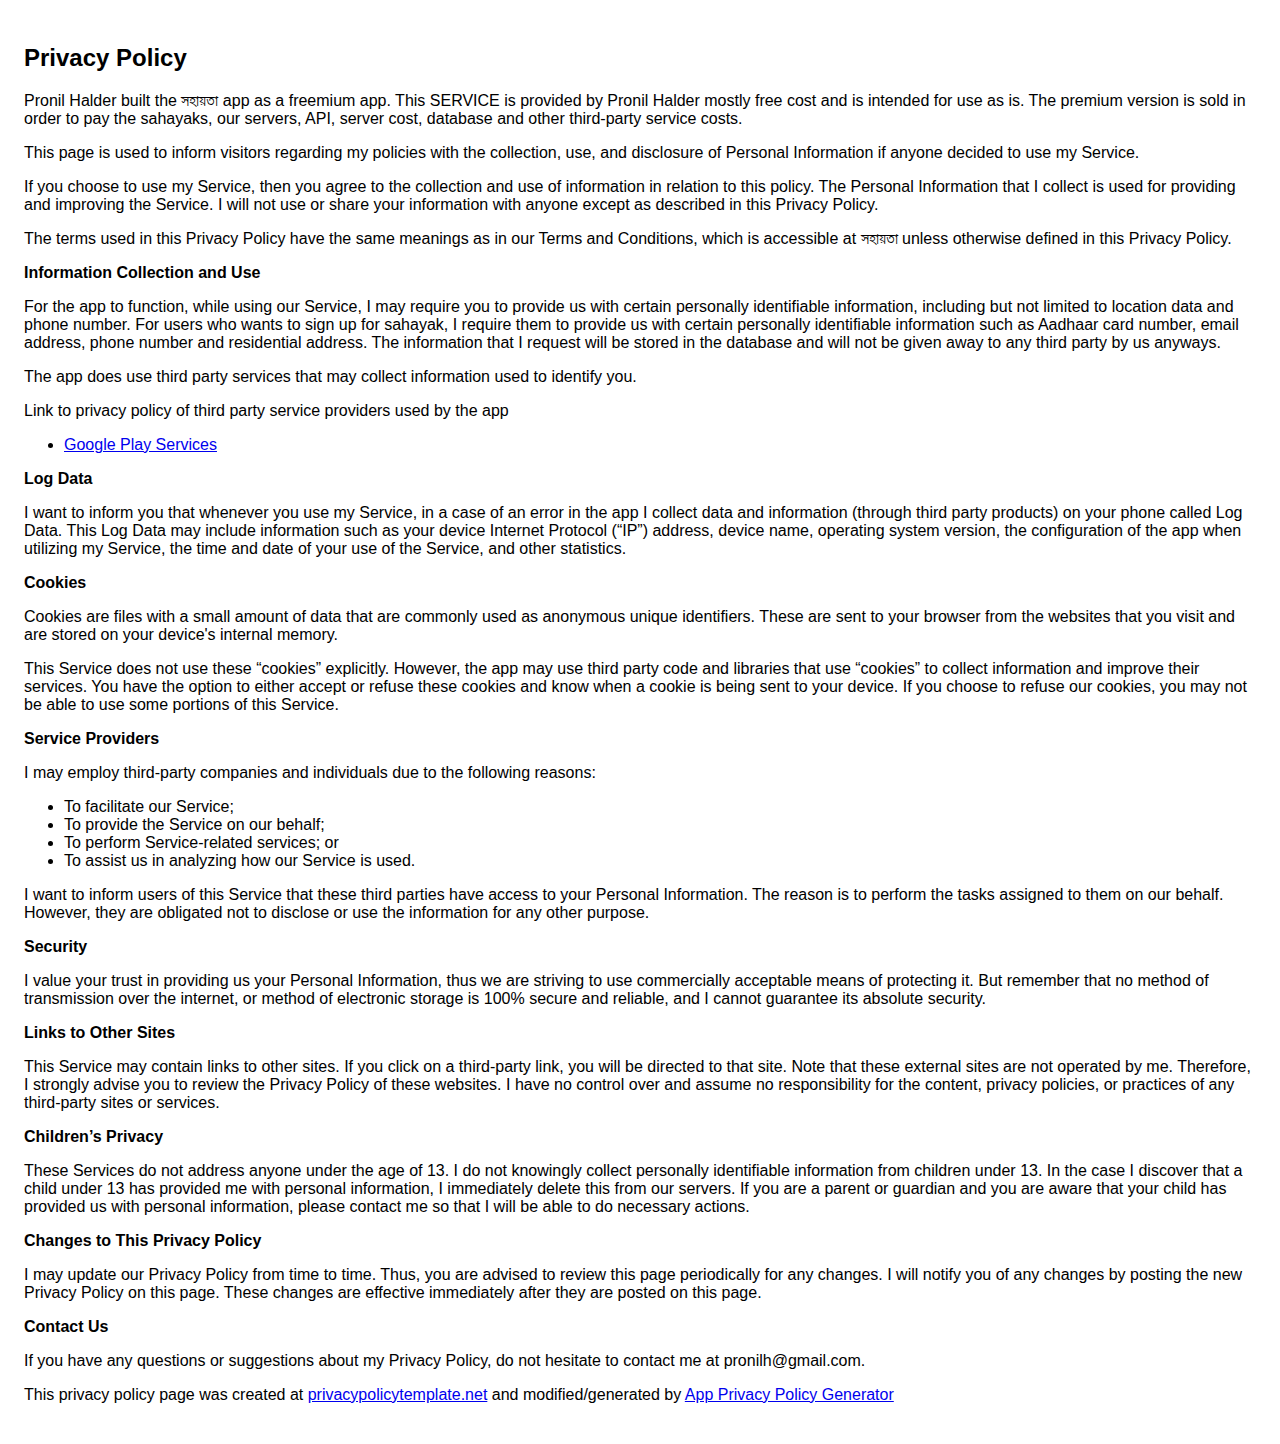
<file: privacy_policy.html>
<!DOCTYPE html>
    <html>
    <head>
      <meta charset='utf-8'>
      <meta name='viewport' content='width=device-width'>
      <title>Privacy Policy</title>
      <style> body { font-family: 'Helvetica Neue', Helvetica, Arial, sans-serif; padding:1em; } </style>
    </head>
    <body>
    <h2>Privacy Policy</h2> <p>
                    Pronil Halder built the সহায়তা app as
                    a freemium app. This SERVICE is provided by
                    Pronil Halder mostly free cost and is intended for
                    use as is. The premium version is sold in order to pay the sahayaks, our servers, API, server cost,
                    database and other third-party service costs.
                  </p> <p>
                    This page is used to inform visitors regarding
                    my policies with the collection, use, and
                    disclosure of Personal Information if anyone decided to use
                    my Service.
                  </p> <p>
                    If you choose to use my Service, then you agree
                    to the collection and use of information in relation to this
                    policy. The Personal Information that I collect is
                    used for providing and improving the Service.
                    I will not use or share your
                    information with anyone except as described in this Privacy
                    Policy.
                  </p> <p>
                    The terms used in this Privacy Policy have the same meanings
                    as in our Terms and Conditions, which is accessible at
                    সহায়তা unless otherwise defined in this Privacy
                    Policy.
                  </p> <p><strong>Information Collection and Use</strong></p> <p>
                    For the app to function, while using our Service,
                    I may require you to provide us with certain
                    personally identifiable information, including but not limited to location data and phone number. 
                    For users who wants to sign up for sahayak, 
                    I require them to provide us with certain 
                    personally identifiable information such as Aadhaar card number, email address, phone number
                    and residential address. The information that I request will be stored in the database and will not be
                    given away to any third party by us anyways.
                  </p> <p>
                    The app does use third party services that may collect
                    information used to identify you.
                  </p> <div><p>
                      Link to privacy policy of third party service providers
                      used by the app
                    </p> <ul><li><a href="https://www.google.com/policies/privacy/" target="_blank">Google Play Services</a></li><!----><!----><!----><!----><!----><!----><!----><!----><!----><!----><!----><!----><!----></ul></div> <p><strong>Log Data</strong></p> <p>
                    I want to inform you that whenever
                    you use my Service, in a case of an error in the
                    app I collect data and information (through third
                    party products) on your phone called Log Data. This Log Data
                    may include information such as your device Internet
                    Protocol (“IP”) address, device name, operating system
                    version, the configuration of the app when utilizing
                    my Service, the time and date of your use of the
                    Service, and other statistics.
                  </p> <p><strong>Cookies</strong></p> <p>
                    Cookies are files with a small amount of data that are
                    commonly used as anonymous unique identifiers. These are
                    sent to your browser from the websites that you visit and
                    are stored on your device's internal memory.
                  </p> <p>
                    This Service does not use these “cookies” explicitly.
                    However, the app may use third party code and libraries that
                    use “cookies” to collect information and improve their
                    services. You have the option to either accept or refuse
                    these cookies and know when a cookie is being sent to your
                    device. If you choose to refuse our cookies, you may not be
                    able to use some portions of this Service.
                  </p> <p><strong>Service Providers</strong></p> <p>
                    I may employ third-party companies
                    and individuals due to the following reasons:
                  </p> <ul><li>To facilitate our Service;</li> <li>To provide the Service on our behalf;</li> <li>To perform Service-related services; or</li> <li>To assist us in analyzing how our Service is used.</li></ul> <p>
                    I want to inform users of this
                    Service that these third parties have access to your
                    Personal Information. The reason is to perform the tasks
                    assigned to them on our behalf. However, they are obligated
                    not to disclose or use the information for any other
                    purpose.
                  </p> <p><strong>Security</strong></p> <p>
                    I value your trust in providing us
                    your Personal Information, thus we are striving to use
                    commercially acceptable means of protecting it. But remember
                    that no method of transmission over the internet, or method
                    of electronic storage is 100% secure and reliable, and
                    I cannot guarantee its absolute security.
                  </p> <p><strong>Links to Other Sites</strong></p> <p>
                    This Service may contain links to other sites. If you click
                    on a third-party link, you will be directed to that site.
                    Note that these external sites are not operated by
                    me. Therefore, I strongly advise you to
                    review the Privacy Policy of these websites.
                    I have no control over and assume no
                    responsibility for the content, privacy policies, or
                    practices of any third-party sites or services.
                  </p> <p><strong>Children’s Privacy</strong></p> <p>
                    These Services do not address anyone under the age of 13.
                    I do not knowingly collect personally
                    identifiable information from children under 13. In the case
                    I discover that a child under 13 has provided
                    me with personal information,
                    I immediately delete this from our servers. If you
                    are a parent or guardian and you are aware that your child
                    has provided us with personal information, please contact
                    me so that I will be able to do
                    necessary actions.
                  </p> <p><strong>Changes to This Privacy Policy</strong></p> <p>
                    I may update our Privacy Policy from
                    time to time. Thus, you are advised to review this page
                    periodically for any changes. I will
                    notify you of any changes by posting the new Privacy Policy
                    on this page. These changes are effective immediately after
                    they are posted on this page.
                  </p> <p><strong>Contact Us</strong></p> <p>
                    If you have any questions or suggestions about
                    my Privacy Policy, do not hesitate to contact
                    me at pronilh@gmail.com.
                  </p> <p>
                    This privacy policy page was created at
                    <a href="https://privacypolicytemplate.net" target="_blank">privacypolicytemplate.net</a>
                    and modified/generated by
                    <a href="https://app-privacy-policy-generator.firebaseapp.com/" target="_blank">App Privacy Policy Generator</a></p>
    </body>
    </html>
</file>
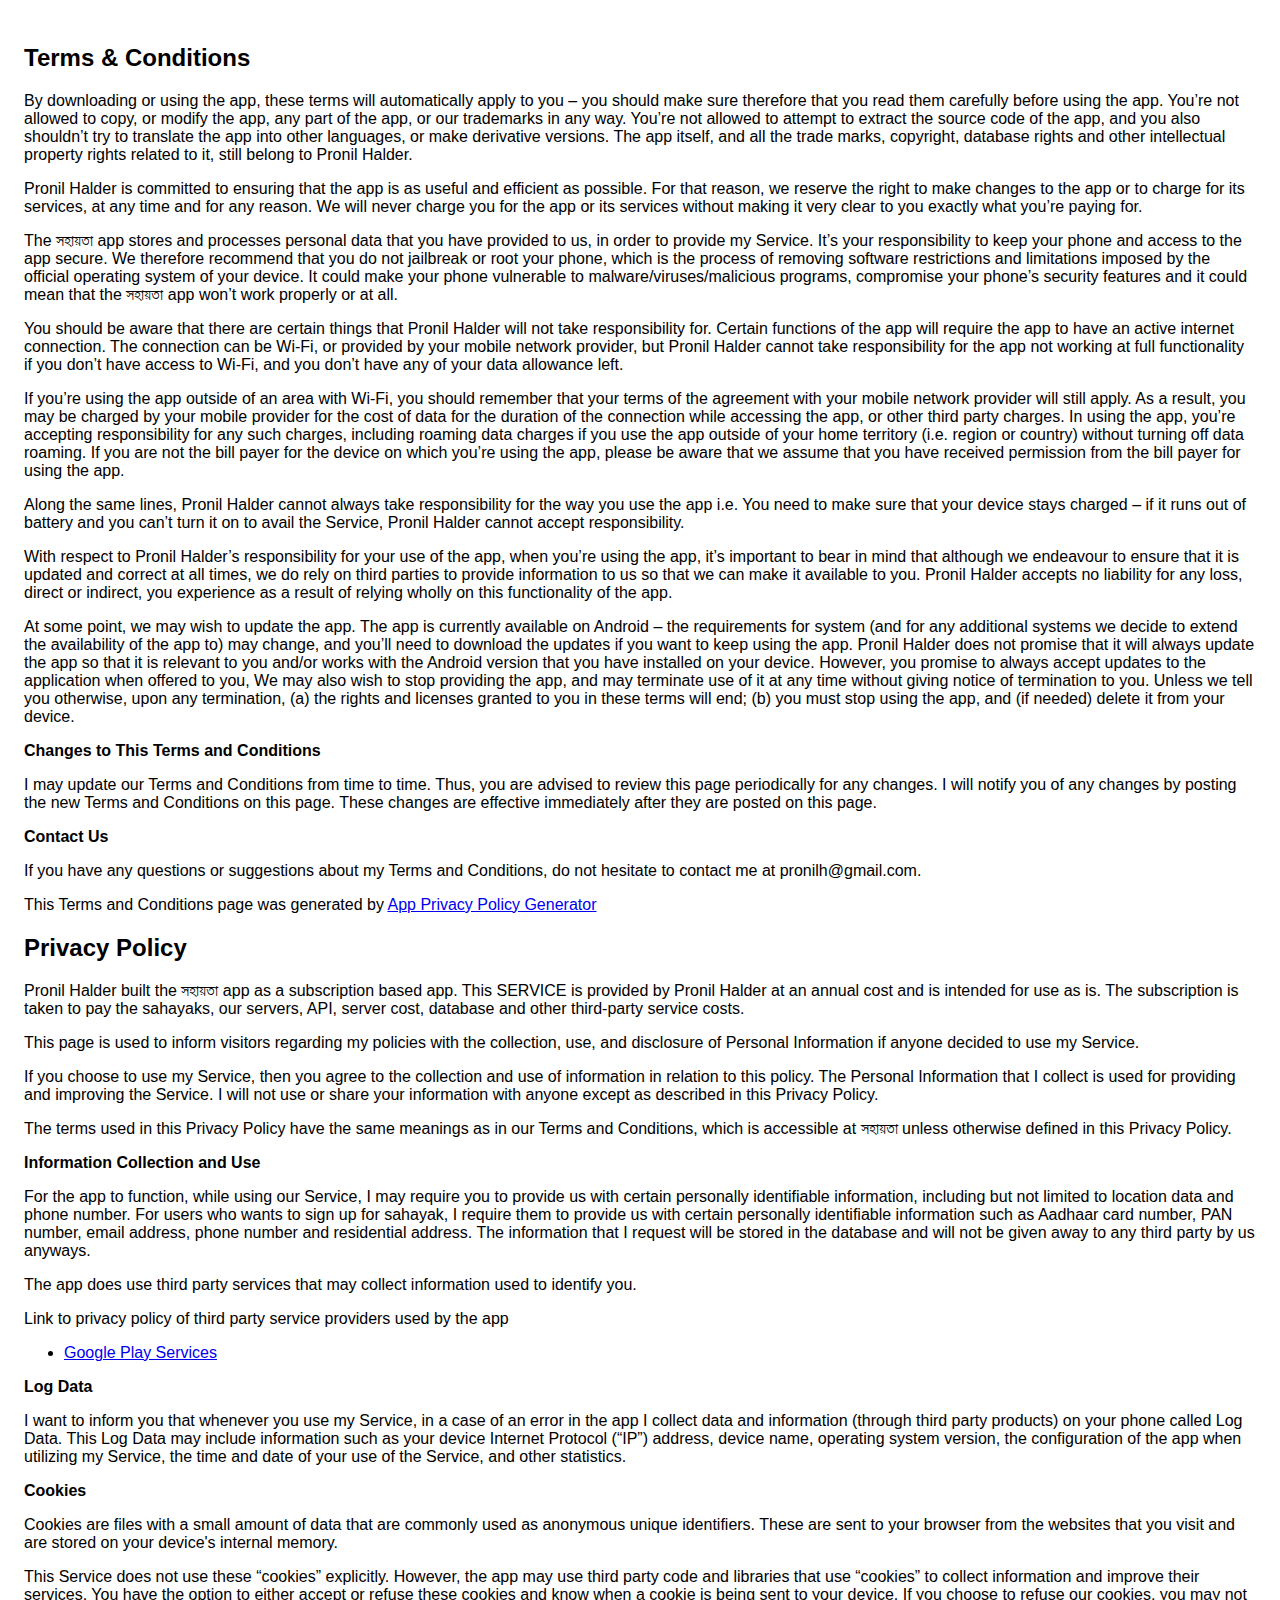
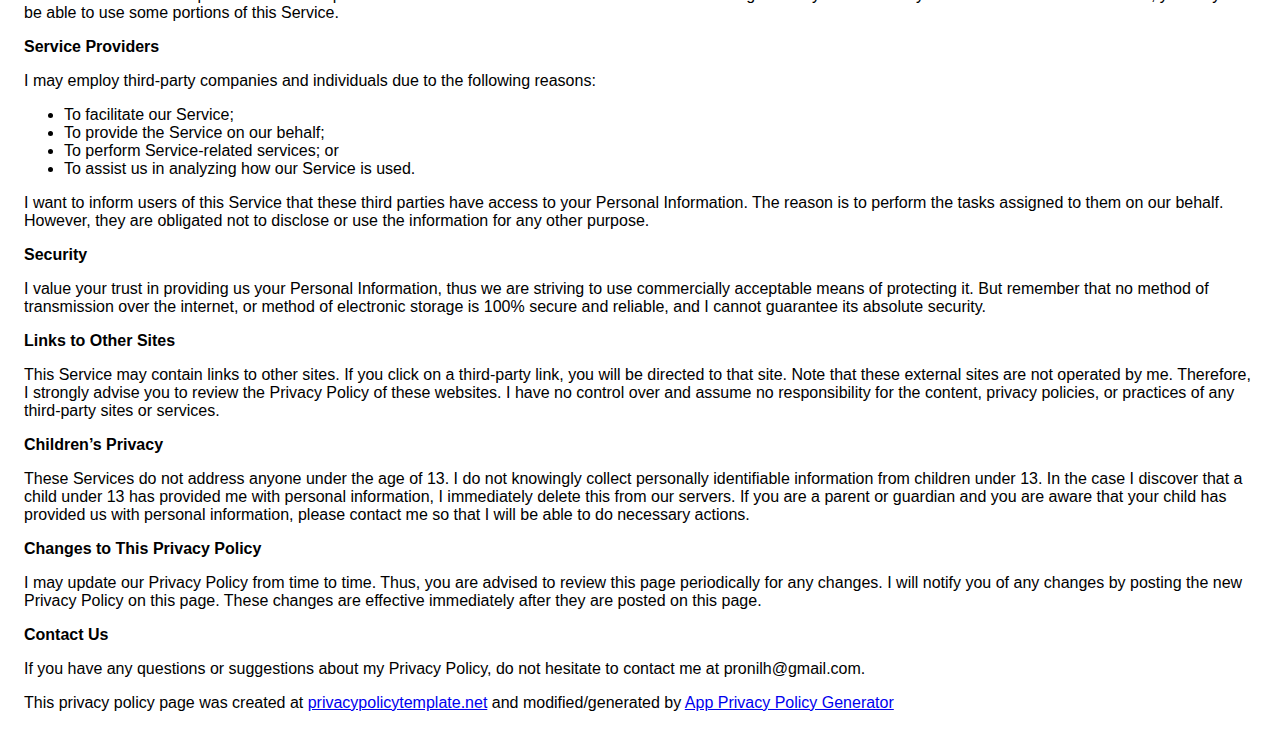
<file: T&P.html>
<!DOCTYPE html>
    <html>
    <head>
      <meta charset='utf-8'>
      <meta name='viewport' content='width=device-width'>
      <title>Terms &amp; Privacy Policy</title>
      <style> body { font-family: 'Helvetica Neue', Helvetica, Arial, sans-serif; padding:1em; } </style>
    </head>
    <body>
    <h2>Terms &amp; Conditions</h2> <p>
                    By downloading or using the app, these terms will
                    automatically apply to you – you should make sure therefore
                    that you read them carefully before using the app. You’re
                    not allowed to copy, or modify the app, any part of the app,
                    or our trademarks in any way. You’re not allowed to attempt
                    to extract the source code of the app, and you also
                    shouldn’t try to translate the app into other languages, or
                    make derivative versions. The app itself, and all the trade
                    marks, copyright, database rights and other intellectual
                    property rights related to it, still belong to
                    Pronil Halder.
                  </p> <p>
                    Pronil Halder is committed to ensuring that the app
                    is as useful and efficient as possible. For that reason, we
                    reserve the right to make changes to the app or to charge
                    for its services, at any time and for any reason. We will
                    never charge you for the app or its services without making
                    it very clear to you exactly what you’re paying for.
                  </p> <p>
                    The সহায়তা app stores and processes personal data
                    that you have provided to us, in order to provide
                    my Service. It’s your responsibility to keep your
                    phone and access to the app secure. We therefore recommend
                    that you do not jailbreak or root your phone, which is the
                    process of removing software restrictions and limitations
                    imposed by the official operating system of your device. It
                    could make your phone vulnerable to
                    malware/viruses/malicious programs, compromise your phone’s
                    security features and it could mean that the
                    সহায়তা app won’t work properly or at all.
                  </p> <p>
                    You should be aware that there are certain things that
                    Pronil Halder will not take responsibility for.
                    Certain functions of the app will require the app to have an
                    active internet connection. The connection can be Wi-Fi, or
                    provided by your mobile network provider, but
                    Pronil Halder cannot take responsibility for the
                    app not working at full functionality if you don’t have
                    access to Wi-Fi, and you don’t have any of your data
                    allowance left.
                  </p> <p></p> <p>
                    If you’re using the app outside of an area with Wi-Fi, you
                    should remember that your terms of the agreement with your
                    mobile network provider will still apply. As a result, you
                    may be charged by your mobile provider for the cost of data
                    for the duration of the connection while accessing the app,
                    or other third party charges. In using the app, you’re
                    accepting responsibility for any such charges, including
                    roaming data charges if you use the app outside of your home
                    territory (i.e. region or country) without turning off data
                    roaming. If you are not the bill payer for the device on
                    which you’re using the app, please be aware that we assume
                    that you have received permission from the bill payer for
                    using the app.
                  </p> <p>
                    Along the same lines, Pronil Halder cannot always
                    take responsibility for the way you use the app i.e. You
                    need to make sure that your device stays charged – if it
                    runs out of battery and you can’t turn it on to avail the
                    Service, Pronil Halder cannot accept
                    responsibility.
                  </p> <p>
                    With respect to Pronil Halder’s responsibility for
                    your use of the app, when you’re using the app, it’s
                    important to bear in mind that although we endeavour to
                    ensure that it is updated and correct at all times, we do
                    rely on third parties to provide information to us so that
                    we can make it available to you.
                    Pronil Halder accepts no liability for any loss,
                    direct or indirect, you experience as a result of relying
                    wholly on this functionality of the app.
                  </p> <p>
                    At some point, we may wish to update the app. The app is
                    currently available on Android – the requirements for
                    system (and for any additional systems we
                    decide to extend the availability of the app to) may change,
                    and you’ll need to download the updates if you want to keep
                    using the app. Pronil Halder does not promise that
                    it will always update the app so that it is relevant to you
                    and/or works with the Android version that you have
                    installed on your device. However, you promise to always
                    accept updates to the application when offered to you, We
                    may also wish to stop providing the app, and may terminate
                    use of it at any time without giving notice of termination
                    to you. Unless we tell you otherwise, upon any termination,
                    (a) the rights and licenses granted to you in these terms
                    will end; (b) you must stop using the app, and (if needed)
                    delete it from your device.
                  </p> <p><strong>Changes to This Terms and Conditions</strong></p> <p>
                    I may update our Terms and Conditions
                    from time to time. Thus, you are advised to review this page
                    periodically for any changes. I will
                    notify you of any changes by posting the new Terms and
                    Conditions on this page. These changes are effective
                    immediately after they are posted on this page.
                  </p> <p><strong>Contact Us</strong></p> <p>
                    If you have any questions or suggestions about
                    my Terms and Conditions, do not hesitate to
                    contact me at pronilh@gmail.com.
                  </p> <p>
                    This Terms and Conditions page was generated by
                    <a href="https://app-privacy-policy-generator.firebaseapp.com/" target="_blank">App Privacy Policy Generator</a></p>
<h2>Privacy Policy</h2> <p>
                    Pronil Halder built the সহায়তা app as
                    a subscription based app. This SERVICE is provided by
                    Pronil Halder at an annual cost and is intended for
                    use as is. The subscription is taken to pay the sahayaks, our servers, API, server cost,
                    database and other third-party service costs.
                  </p> <p>
                    This page is used to inform visitors regarding
                    my policies with the collection, use, and
                    disclosure of Personal Information if anyone decided to use
                    my Service.
                  </p> <p>
                    If you choose to use my Service, then you agree
                    to the collection and use of information in relation to this
                    policy. The Personal Information that I collect is
                    used for providing and improving the Service.
                    I will not use or share your
                    information with anyone except as described in this Privacy
                    Policy.
                  </p> <p>
                    The terms used in this Privacy Policy have the same meanings
                    as in our Terms and Conditions, which is accessible at
                    সহায়তা unless otherwise defined in this Privacy
                    Policy.
                  </p> <p><strong>Information Collection and Use</strong></p> <p>
                    For the app to function, while using our Service,
                    I may require you to provide us with certain
                    personally identifiable information, including but not limited to location data and phone number. 
                    For users who wants to sign up for sahayak, 
                    I require them to provide us with certain 
                    personally identifiable information such as Aadhaar card number, PAN number, email address, phone number
                    and residential address. The information that I request will be stored in the database and will not be
                    given away to any third party by us anyways.
                  </p> <p>
                    The app does use third party services that may collect
                    information used to identify you.
                  </p> <div><p>
                      Link to privacy policy of third party service providers
                      used by the app
                    </p> <ul><li><a href="https://www.google.com/policies/privacy/" target="_blank">Google Play Services</a></li><!----><!----><!----><!----><!----><!----><!----><!----><!----><!----><!----><!----><!----></ul></div> <p><strong>Log Data</strong></p> <p>
                    I want to inform you that whenever
                    you use my Service, in a case of an error in the
                    app I collect data and information (through third
                    party products) on your phone called Log Data. This Log Data
                    may include information such as your device Internet
                    Protocol (“IP”) address, device name, operating system
                    version, the configuration of the app when utilizing
                    my Service, the time and date of your use of the
                    Service, and other statistics.
                  </p> <p><strong>Cookies</strong></p> <p>
                    Cookies are files with a small amount of data that are
                    commonly used as anonymous unique identifiers. These are
                    sent to your browser from the websites that you visit and
                    are stored on your device's internal memory.
                  </p> <p>
                    This Service does not use these “cookies” explicitly.
                    However, the app may use third party code and libraries that
                    use “cookies” to collect information and improve their
                    services. You have the option to either accept or refuse
                    these cookies and know when a cookie is being sent to your
                    device. If you choose to refuse our cookies, you may not be
                    able to use some portions of this Service.
                  </p> <p><strong>Service Providers</strong></p> <p>
                    I may employ third-party companies
                    and individuals due to the following reasons:
                  </p> <ul><li>To facilitate our Service;</li> <li>To provide the Service on our behalf;</li> <li>To perform Service-related services; or</li> <li>To assist us in analyzing how our Service is used.</li></ul> <p>
                    I want to inform users of this
                    Service that these third parties have access to your
                    Personal Information. The reason is to perform the tasks
                    assigned to them on our behalf. However, they are obligated
                    not to disclose or use the information for any other
                    purpose.
                  </p> <p><strong>Security</strong></p> <p>
                    I value your trust in providing us
                    your Personal Information, thus we are striving to use
                    commercially acceptable means of protecting it. But remember
                    that no method of transmission over the internet, or method
                    of electronic storage is 100% secure and reliable, and
                    I cannot guarantee its absolute security.
                  </p> <p><strong>Links to Other Sites</strong></p> <p>
                    This Service may contain links to other sites. If you click
                    on a third-party link, you will be directed to that site.
                    Note that these external sites are not operated by
                    me. Therefore, I strongly advise you to
                    review the Privacy Policy of these websites.
                    I have no control over and assume no
                    responsibility for the content, privacy policies, or
                    practices of any third-party sites or services.
                  </p> <p><strong>Children’s Privacy</strong></p> <p>
                    These Services do not address anyone under the age of 13.
                    I do not knowingly collect personally
                    identifiable information from children under 13. In the case
                    I discover that a child under 13 has provided
                    me with personal information,
                    I immediately delete this from our servers. If you
                    are a parent or guardian and you are aware that your child
                    has provided us with personal information, please contact
                    me so that I will be able to do
                    necessary actions.
                  </p> <p><strong>Changes to This Privacy Policy</strong></p> <p>
                    I may update our Privacy Policy from
                    time to time. Thus, you are advised to review this page
                    periodically for any changes. I will
                    notify you of any changes by posting the new Privacy Policy
                    on this page. These changes are effective immediately after
                    they are posted on this page.
                  </p> <p><strong>Contact Us</strong></p> <p>
                    If you have any questions or suggestions about
                    my Privacy Policy, do not hesitate to contact
                    me at pronilh@gmail.com.
                  </p> <p>
                    This privacy policy page was created at
                    <a href="https://privacypolicytemplate.net" target="_blank">privacypolicytemplate.net</a>
                    and modified/generated by
                    <a href="https://app-privacy-policy-generator.firebaseapp.com/" target="_blank">App Privacy Policy Generator</a></p>
    </body>
    </html>
</file>
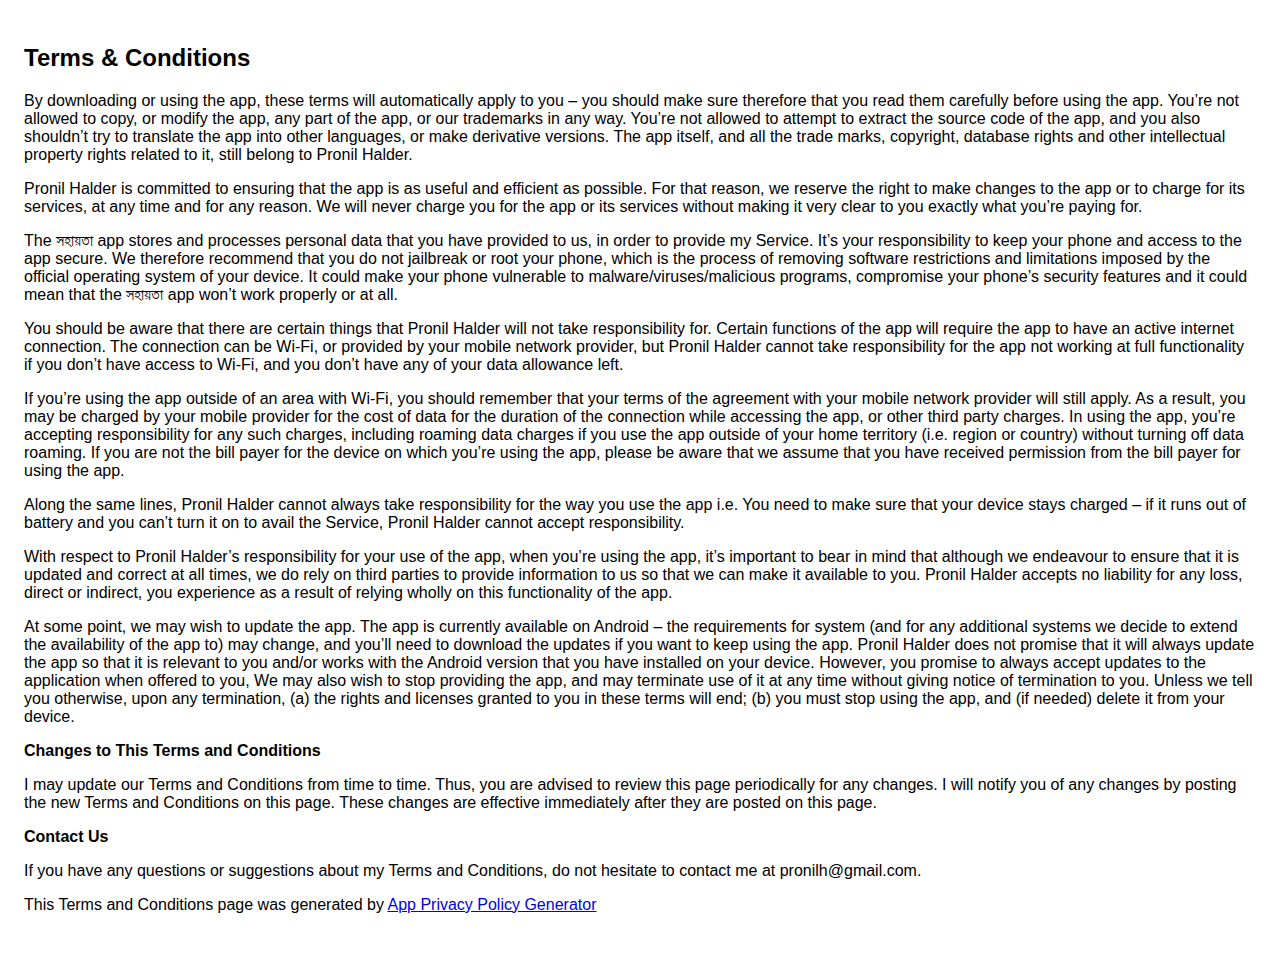
<file: terms_and_conditions.html>
<!DOCTYPE html>
    <html>
    <head>
      <meta charset='utf-8'>
      <meta name='viewport' content='width=device-width'>
      <title>Terms &amp; Conditions</title>
      <style> body { font-family: 'Helvetica Neue', Helvetica, Arial, sans-serif; padding:1em; } </style>
    </head>
    <body>
    <h2>Terms &amp; Conditions</h2> <p>
                    By downloading or using the app, these terms will
                    automatically apply to you – you should make sure therefore
                    that you read them carefully before using the app. You’re
                    not allowed to copy, or modify the app, any part of the app,
                    or our trademarks in any way. You’re not allowed to attempt
                    to extract the source code of the app, and you also
                    shouldn’t try to translate the app into other languages, or
                    make derivative versions. The app itself, and all the trade
                    marks, copyright, database rights and other intellectual
                    property rights related to it, still belong to
                    Pronil Halder.
                  </p> <p>
                    Pronil Halder is committed to ensuring that the app
                    is as useful and efficient as possible. For that reason, we
                    reserve the right to make changes to the app or to charge
                    for its services, at any time and for any reason. We will
                    never charge you for the app or its services without making
                    it very clear to you exactly what you’re paying for.
                  </p> <p>
                    The সহায়তা app stores and processes personal data
                    that you have provided to us, in order to provide
                    my Service. It’s your responsibility to keep your
                    phone and access to the app secure. We therefore recommend
                    that you do not jailbreak or root your phone, which is the
                    process of removing software restrictions and limitations
                    imposed by the official operating system of your device. It
                    could make your phone vulnerable to
                    malware/viruses/malicious programs, compromise your phone’s
                    security features and it could mean that the
                    সহায়তা app won’t work properly or at all.
                  </p> <p>
                    You should be aware that there are certain things that
                    Pronil Halder will not take responsibility for.
                    Certain functions of the app will require the app to have an
                    active internet connection. The connection can be Wi-Fi, or
                    provided by your mobile network provider, but
                    Pronil Halder cannot take responsibility for the
                    app not working at full functionality if you don’t have
                    access to Wi-Fi, and you don’t have any of your data
                    allowance left.
                  </p> <p></p> <p>
                    If you’re using the app outside of an area with Wi-Fi, you
                    should remember that your terms of the agreement with your
                    mobile network provider will still apply. As a result, you
                    may be charged by your mobile provider for the cost of data
                    for the duration of the connection while accessing the app,
                    or other third party charges. In using the app, you’re
                    accepting responsibility for any such charges, including
                    roaming data charges if you use the app outside of your home
                    territory (i.e. region or country) without turning off data
                    roaming. If you are not the bill payer for the device on
                    which you’re using the app, please be aware that we assume
                    that you have received permission from the bill payer for
                    using the app.
                  </p> <p>
                    Along the same lines, Pronil Halder cannot always
                    take responsibility for the way you use the app i.e. You
                    need to make sure that your device stays charged – if it
                    runs out of battery and you can’t turn it on to avail the
                    Service, Pronil Halder cannot accept
                    responsibility.
                  </p> <p>
                    With respect to Pronil Halder’s responsibility for
                    your use of the app, when you’re using the app, it’s
                    important to bear in mind that although we endeavour to
                    ensure that it is updated and correct at all times, we do
                    rely on third parties to provide information to us so that
                    we can make it available to you.
                    Pronil Halder accepts no liability for any loss,
                    direct or indirect, you experience as a result of relying
                    wholly on this functionality of the app.
                  </p> <p>
                    At some point, we may wish to update the app. The app is
                    currently available on Android – the requirements for
                    system (and for any additional systems we
                    decide to extend the availability of the app to) may change,
                    and you’ll need to download the updates if you want to keep
                    using the app. Pronil Halder does not promise that
                    it will always update the app so that it is relevant to you
                    and/or works with the Android version that you have
                    installed on your device. However, you promise to always
                    accept updates to the application when offered to you, We
                    may also wish to stop providing the app, and may terminate
                    use of it at any time without giving notice of termination
                    to you. Unless we tell you otherwise, upon any termination,
                    (a) the rights and licenses granted to you in these terms
                    will end; (b) you must stop using the app, and (if needed)
                    delete it from your device.
                  </p> <p><strong>Changes to This Terms and Conditions</strong></p> <p>
                    I may update our Terms and Conditions
                    from time to time. Thus, you are advised to review this page
                    periodically for any changes. I will
                    notify you of any changes by posting the new Terms and
                    Conditions on this page. These changes are effective
                    immediately after they are posted on this page.
                  </p> <p><strong>Contact Us</strong></p> <p>
                    If you have any questions or suggestions about
                    my Terms and Conditions, do not hesitate to
                    contact me at pronilh@gmail.com.
                  </p> <p>
                    This Terms and Conditions page was generated by
                    <a href="https://app-privacy-policy-generator.firebaseapp.com/" target="_blank">App Privacy Policy Generator</a></p>
    </body>
    </html>
</file>
